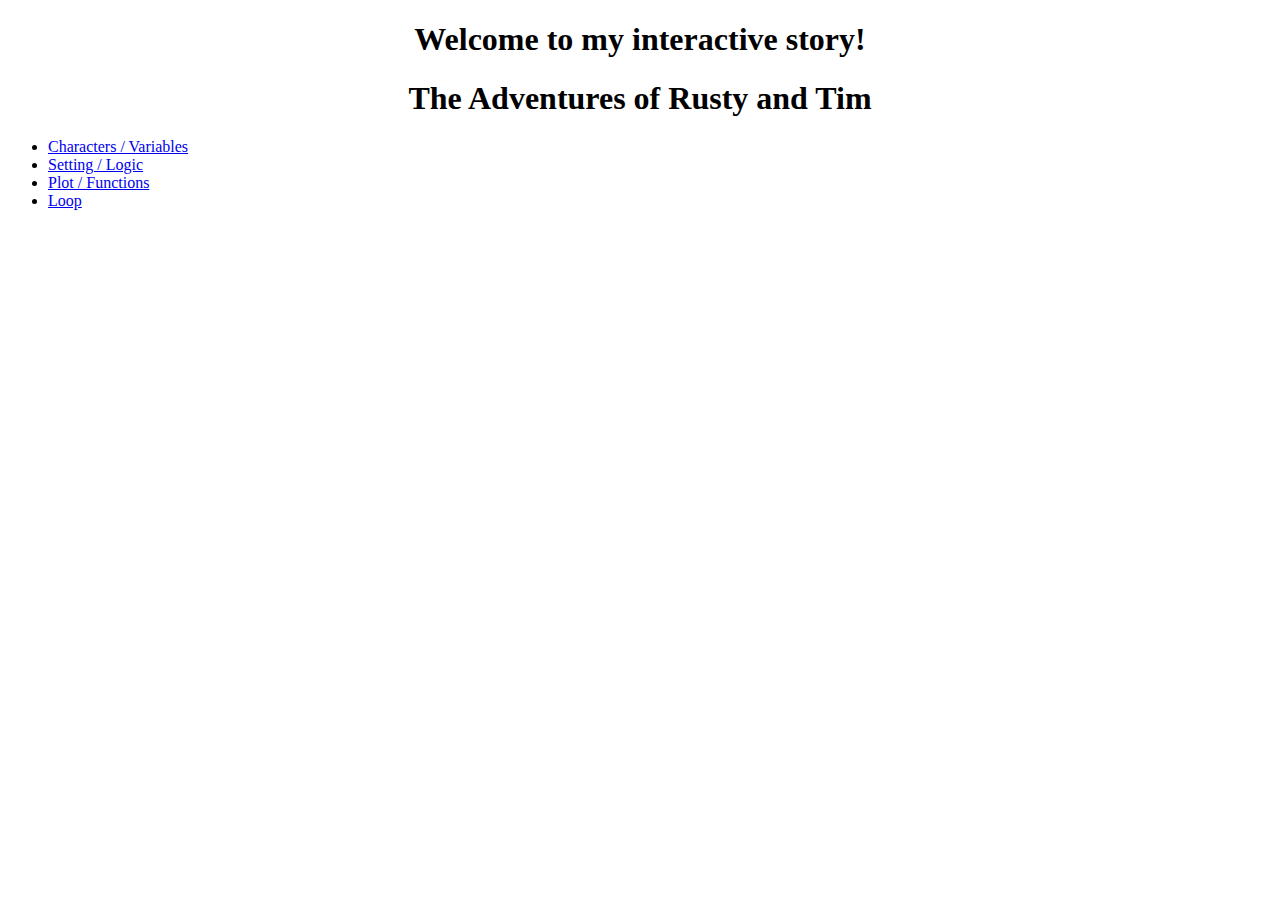
<file: index.html>
<!DOCTYPE html>
<html lang="en" dir="ltr">
    <head>
        <meta charset="utf-8">
        <title>The Adventures of Rusty and Tim</title>
        <link rel="stylesheet" href="style.css">
    </head>
    <body>
        <h1>Welcome to my interactive story!</h1>
        <h1>The Adventures of Rusty and Tim</h1>
        <ul>
            <li><a href="characters/index.html">Characters / Variables</a></li>
            <li><a href="setting/index.html">Setting / Logic</a></li>
            <li><a href="plot/index.html">Plot / Functions</a></li>
            <li><a href="loop/index.html">Loop</a></li>
        </ul>
    </body>
</html>
</file>
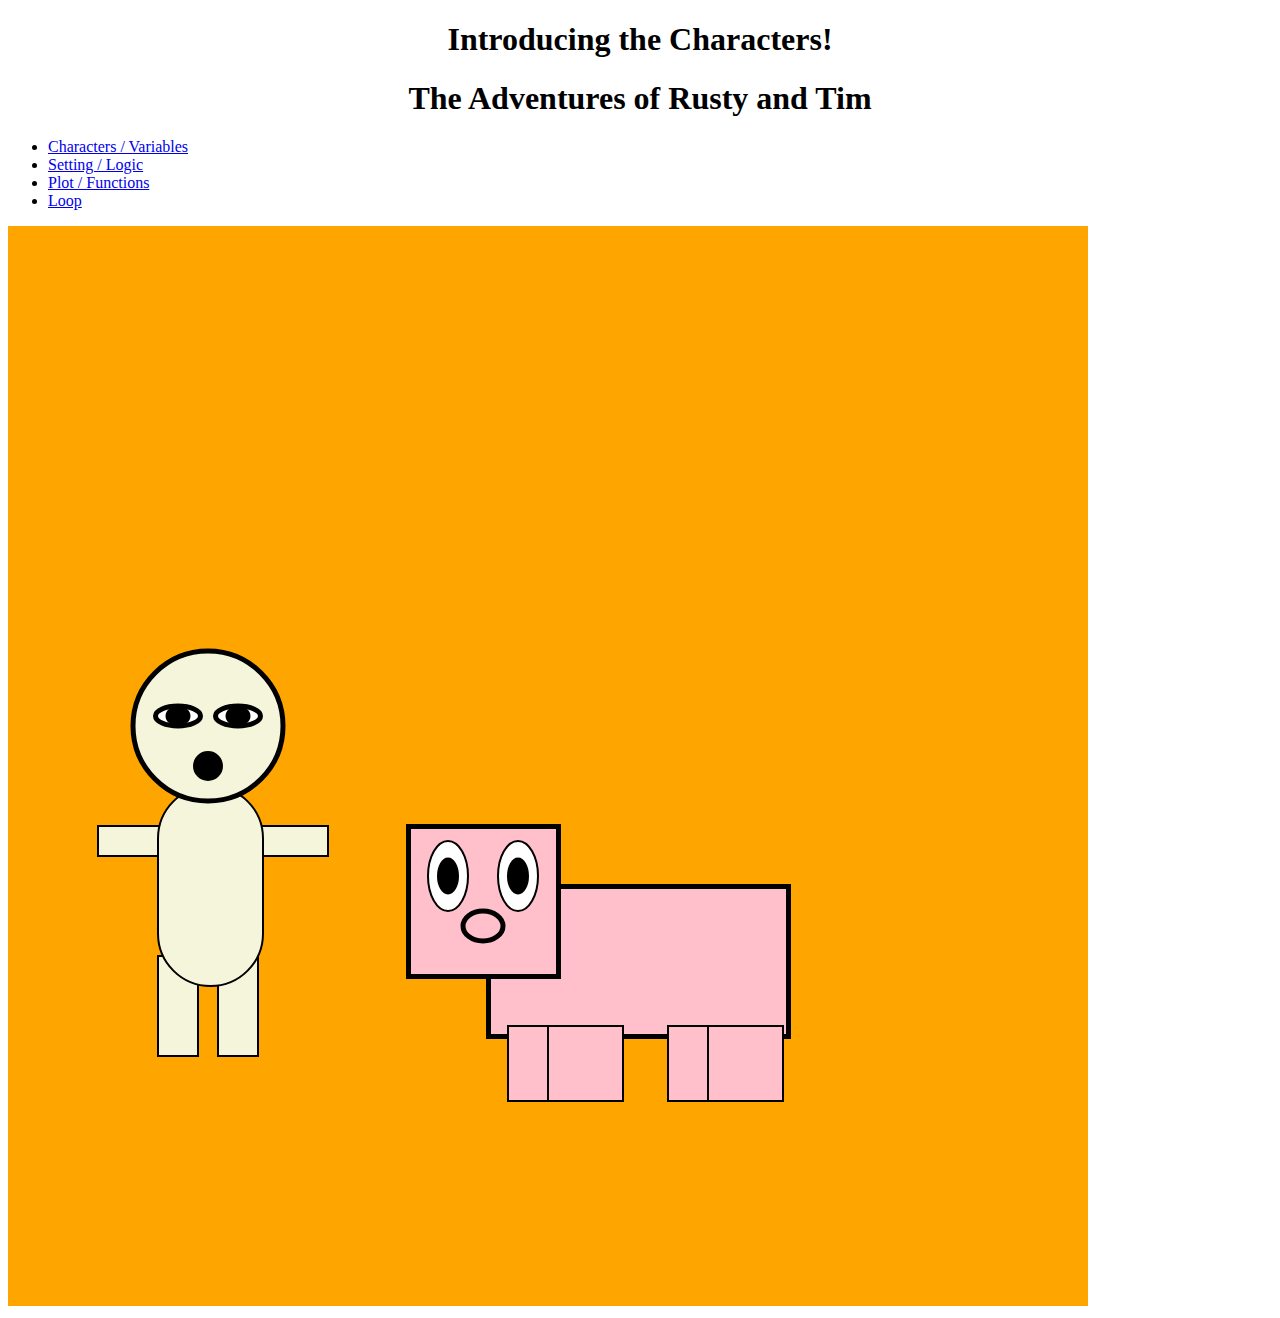
<file: characters/index.html>
<!DOCTYPE html>
<html lang="en" dir="ltr">
    <head>
        <meta charset="utf-8">
        <title>The Adventures of Rusty and Tim</title>
        <link rel="stylesheet" href="style.css">
    </head>
    <body>
        <h1>Introducing the Characters!</h1>
        <h1>The Adventures of Rusty and Tim</h1>
        <ul>
            <li><a href="characters/index.html">Characters / Variables</a></li>
            <li><a href="setting/index.html">Setting / Logic</a></li>
            <li><a href="plot/index.html">Plot / Functions</a></li>
            <li><a href="loop/index.html">Loop</a></li>
        </ul>
    </body>
    <script src="p5.min.js"></script>
    <script src="sketch.js"></script>
</html>
</file>
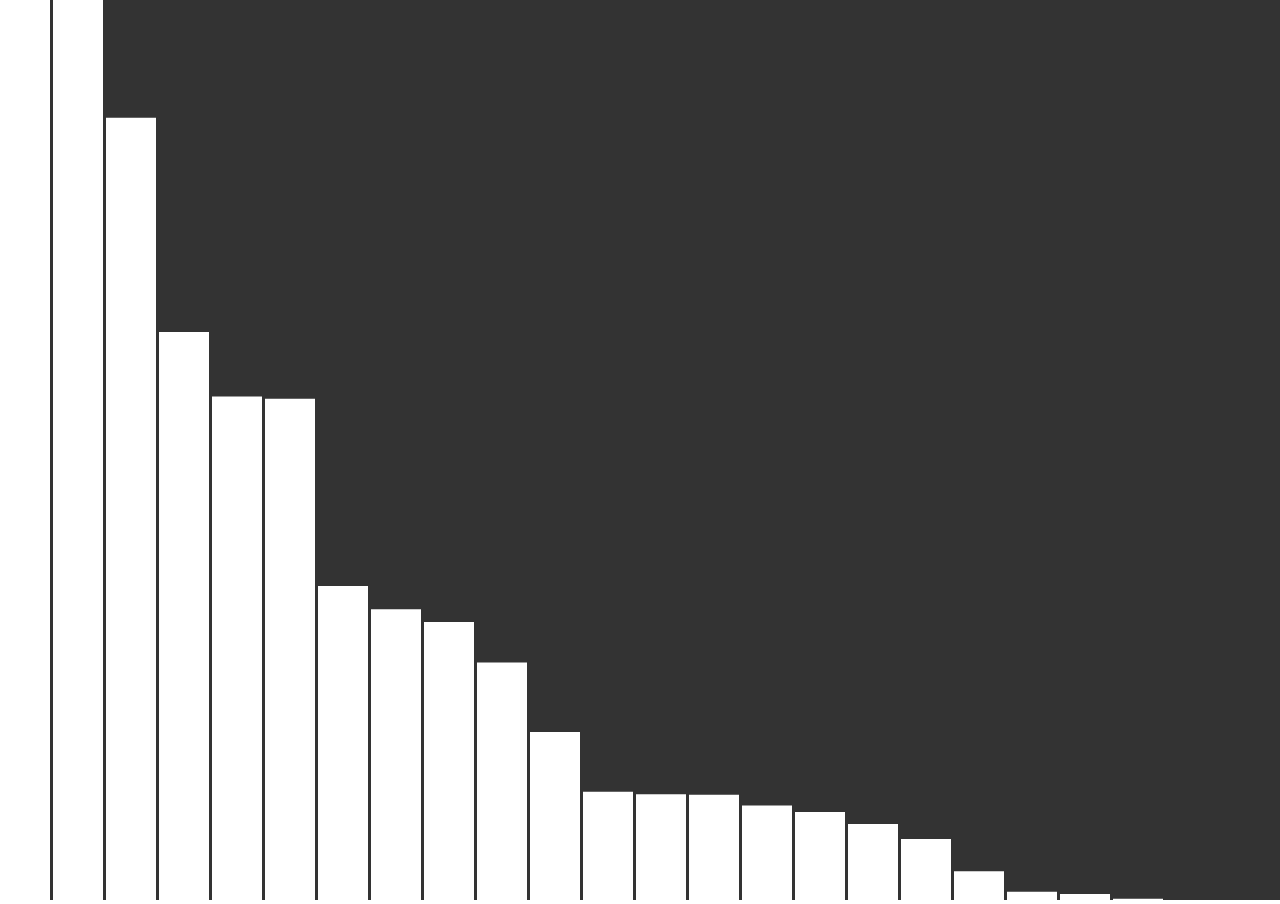
<file: data-vis/index.html>
<!DOCTYPE html>
<html>
  <head>
    <meta charset="utf-8">
    <title></title>
    <link rel="stylesheet" href="style.css">
  </head>
  <body>
  </body>
  <script src="p5.min.js"></script>
  <script src="p5.dom.min.js"></script>
  <script src="sketch.js"></script>
</html>
</file>
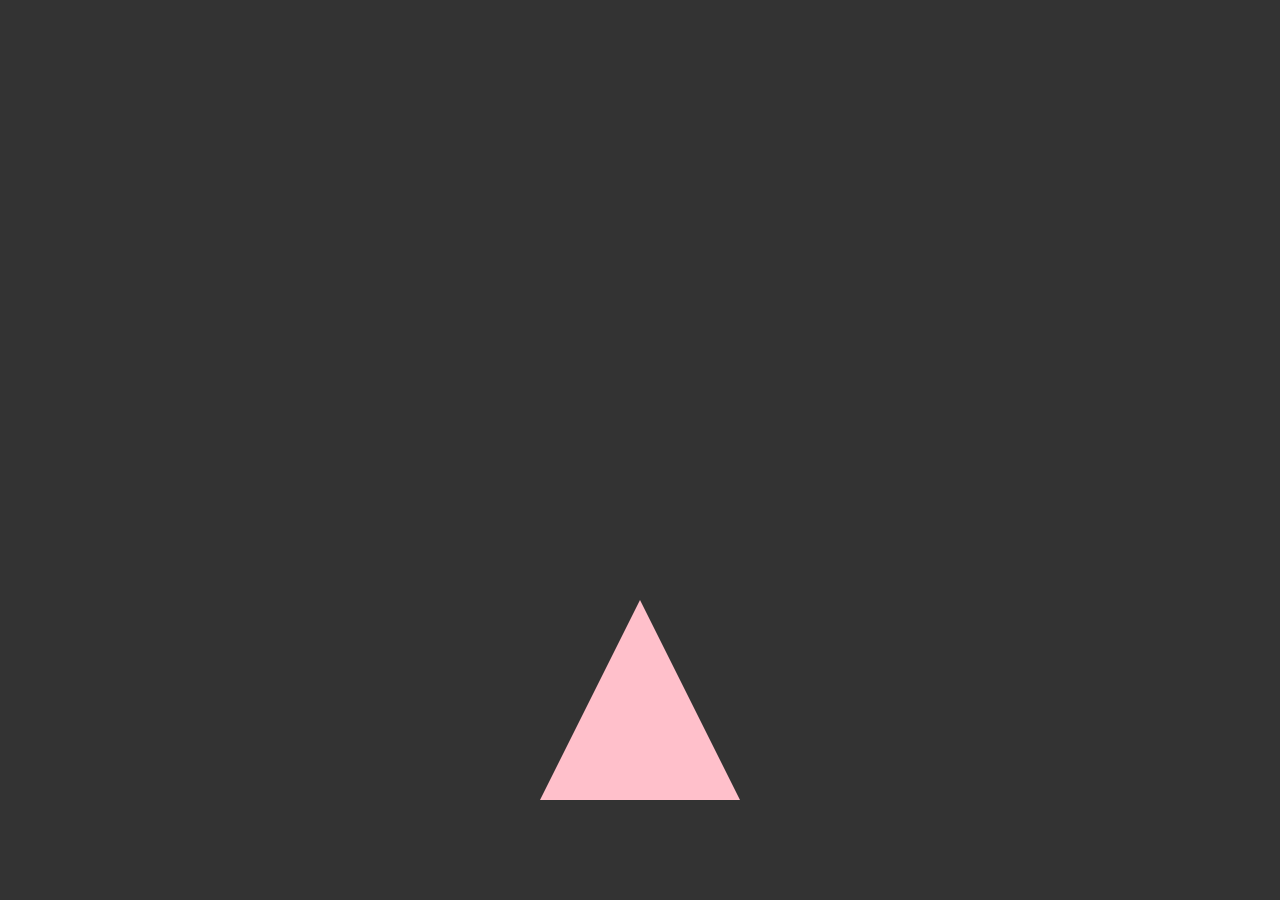
<file: game/index.html>
<!doctype html>
<html>
<head>
	<title>Spaceship Object</title>
	<meta charset="utf-8">
	<link href="style.css" rel="stylesheet" type="text/css">
</head>
<body>
	<script src="p5.min.js"></script>
	<script src="entity.js"></script>
	<script src="spaceship.js"></script>
	<script src="asteroid.js"></script>
	<script src="sketch.js"></script>
</body>
</html>
</file>
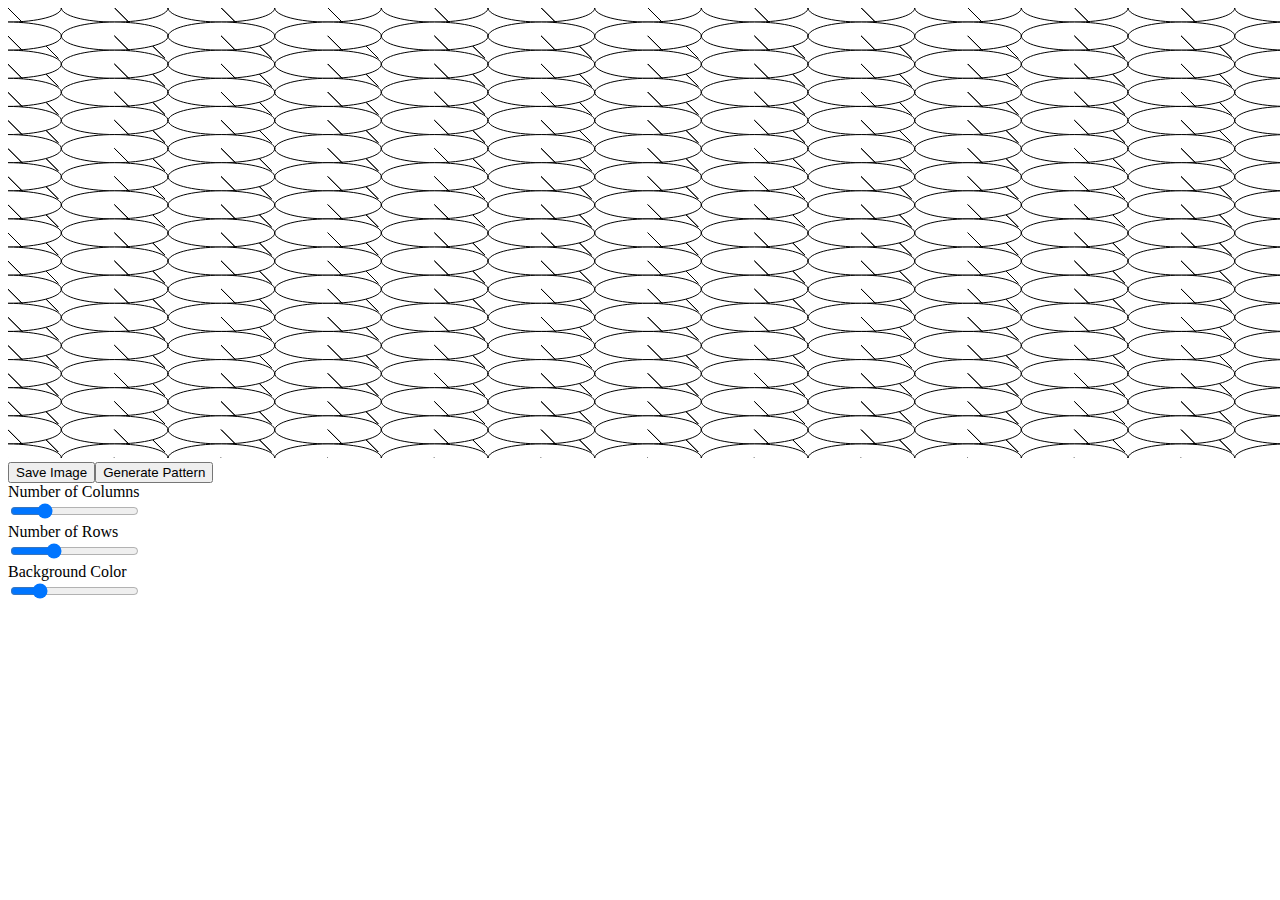
<file: interactive-grid/index.html>
<!DOCTYPE html>
<html>
  <head>
    <meta charset="utf-8">
    <title></title>
  </head>
  <body>
  </body>
  <script src="p5.min.js"></script>
  <script src="p5.dom.min.js"></script>
  <script src="sketch.js"></script>
</html>
</file>
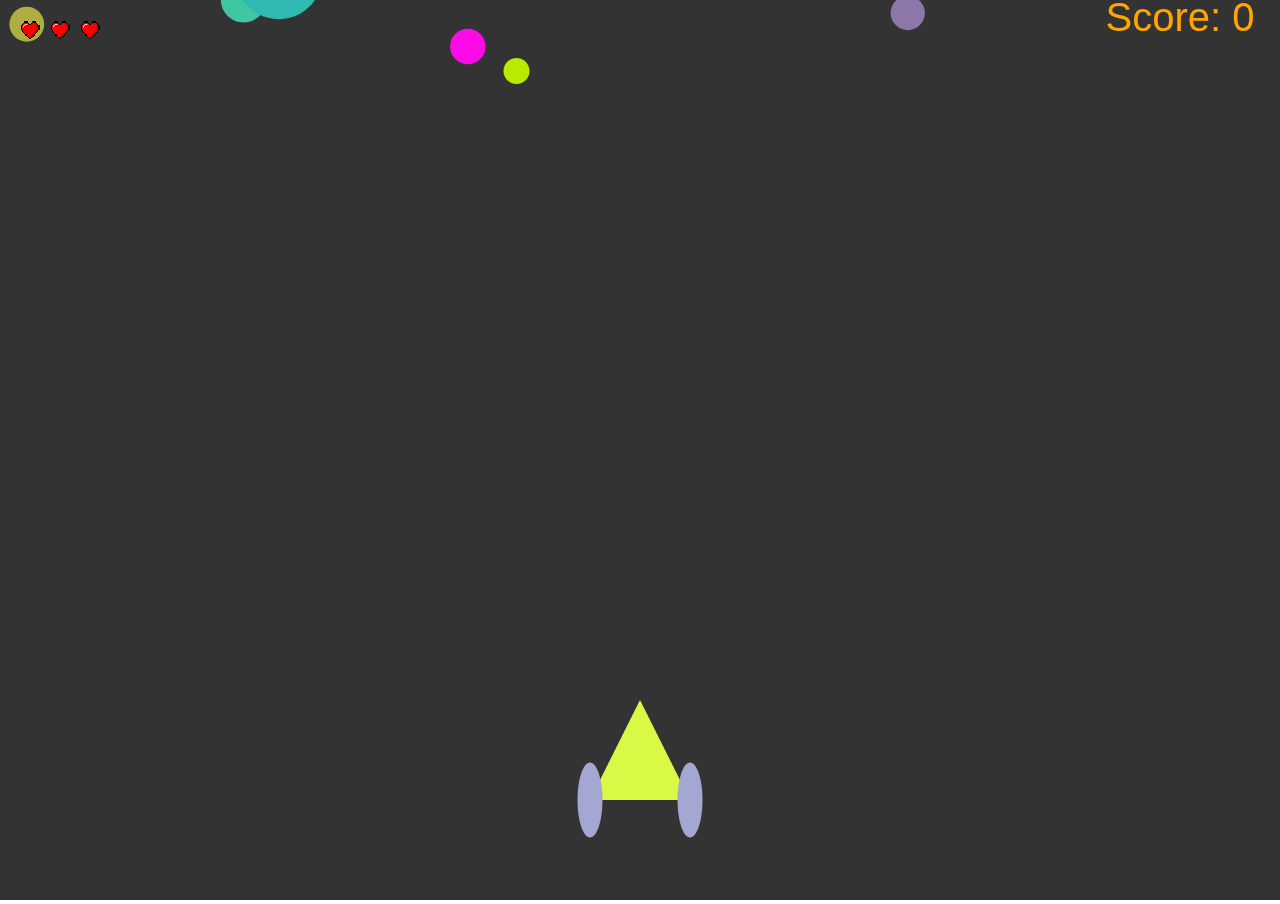
<file: laser/index.html>
<!doctype html>
<html>
<head>
	<title>Spaceship Homework</title>
	<meta charset="utf-8">
	<link href="style.css" rel="stylesheet" type="text/css">
</head>
<body>
	<script src="p5.min.js"></script>
	<script src="entity.js"></script>
	<script src="laser.js"></script>
	<script src="spaceship.js"></script>
	<script src="asteroid.js"></script>
	<script src="powerup.js"></script>
	<script src="sketch.js"></script>
</body>
</html>
</file>
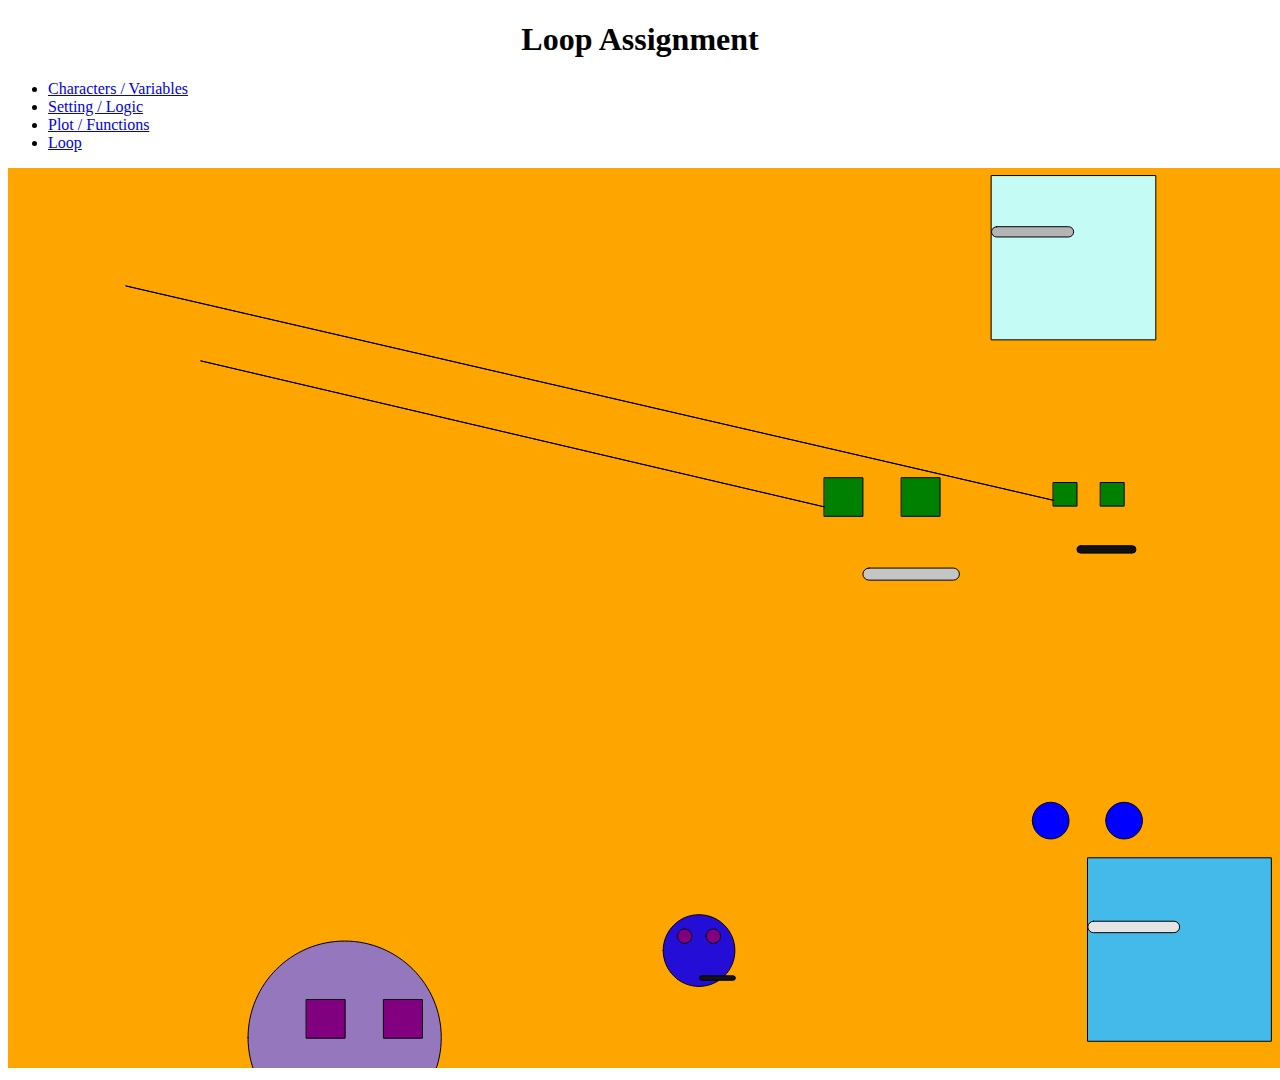
<file: loop/index.html>
<!DOCTYPE html>
<html lang="en" dir="ltr">
    <head>
        <meta charset="utf-8">
        <title>The Adventures of Rusty and Tim</title>
        <link rel="stylesheet" href="style.css">
    </head>
    <body>
        <h1>Loop Assignment</h1>
        <ul>
            <li><a href="characters/index.html">Characters / Variables</a></li>
            <li><a href="setting/index.html">Setting / Logic</a></li>
            <li><a href="plot/index.html">Plot / Functions</a></li>
            <li><a href="loop/index.html">Loop</a></li>
        </ul>
    </body>
    <script src="p5.min.js"></script>
    <script src="sketch.js"></script>
</html>
</file>
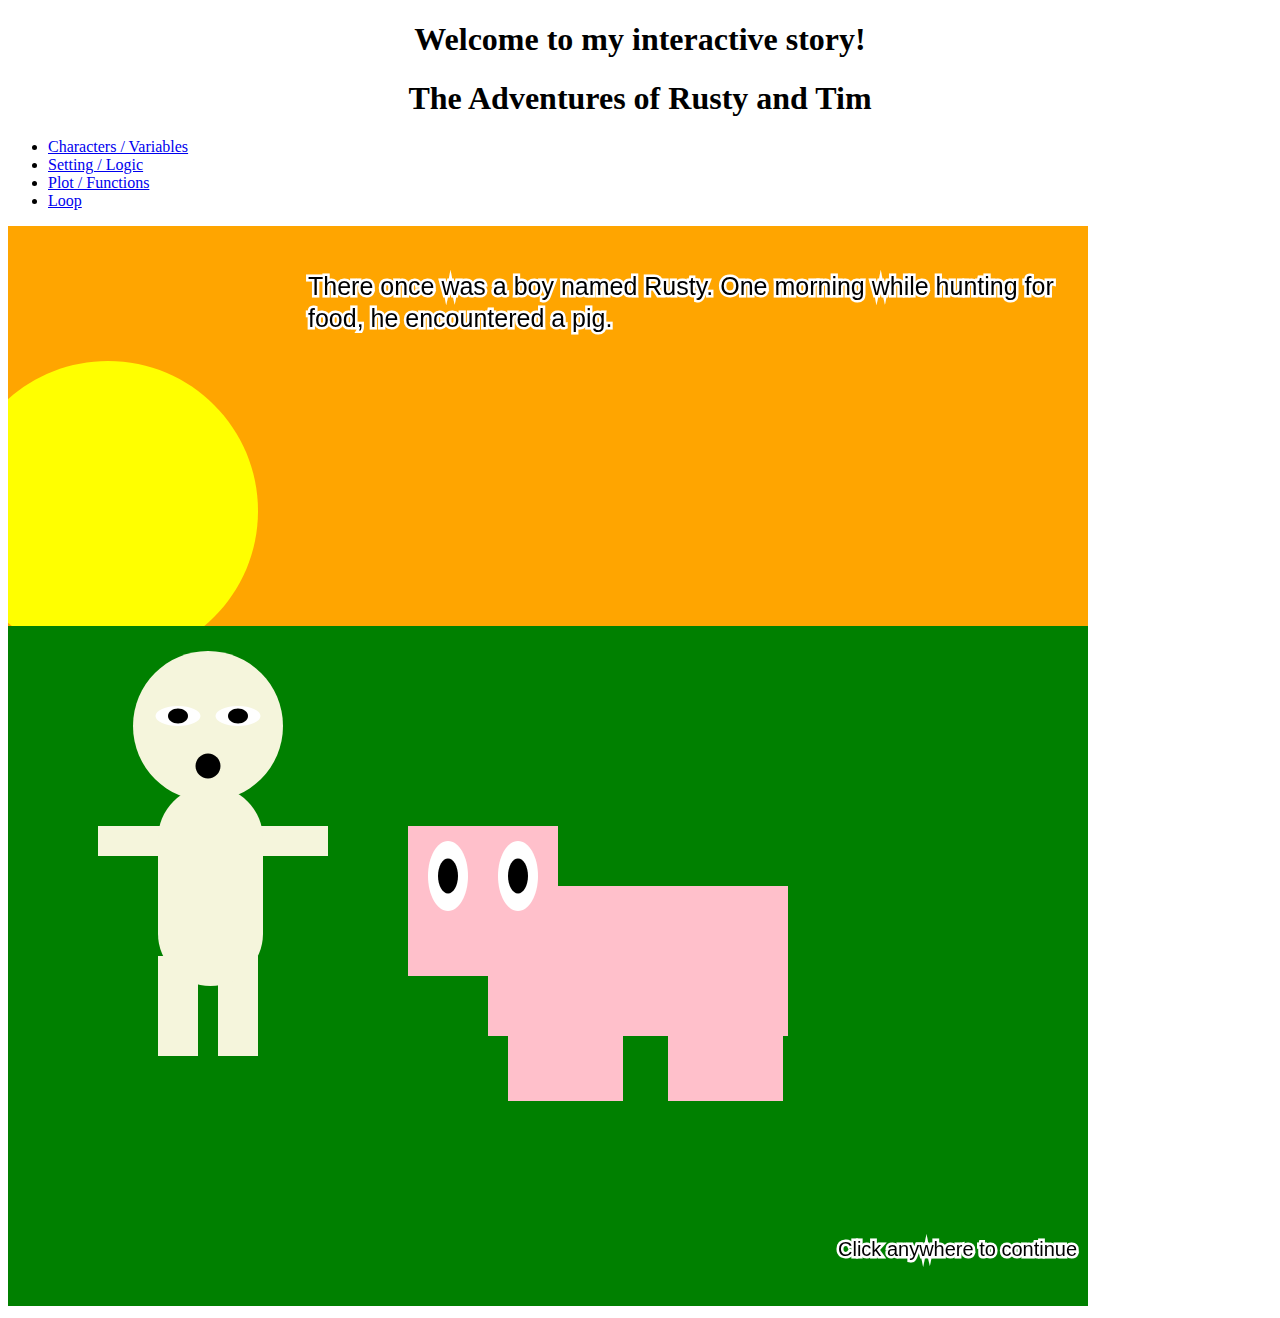
<file: plot/index.html>
<!DOCTYPE html>
<html lang="en" dir="ltr">
    <head>
        <meta charset="utf-8">
        <title>The Adventures of Rusty and Tim</title>
        <link rel="stylesheet" href="style.css">
    </head>
    <body>
        <h1>Welcome to my interactive story!</h1>
        <h1>The Adventures of Rusty and Tim</h1>
        <ul>
            <li><a href="characters/index.html">Characters / Variables</a></li>
            <li><a href="setting/index.html">Setting / Logic</a></li>
            <li><a href="plot/index.html">Plot / Functions</a></li>
            <li><a href="loop/index.html">Loop</a></li>
        </ul>
    </body>
    <script src="p5.min.js"></script>
    <script src="sketch.js"></script>
</html>
</file>
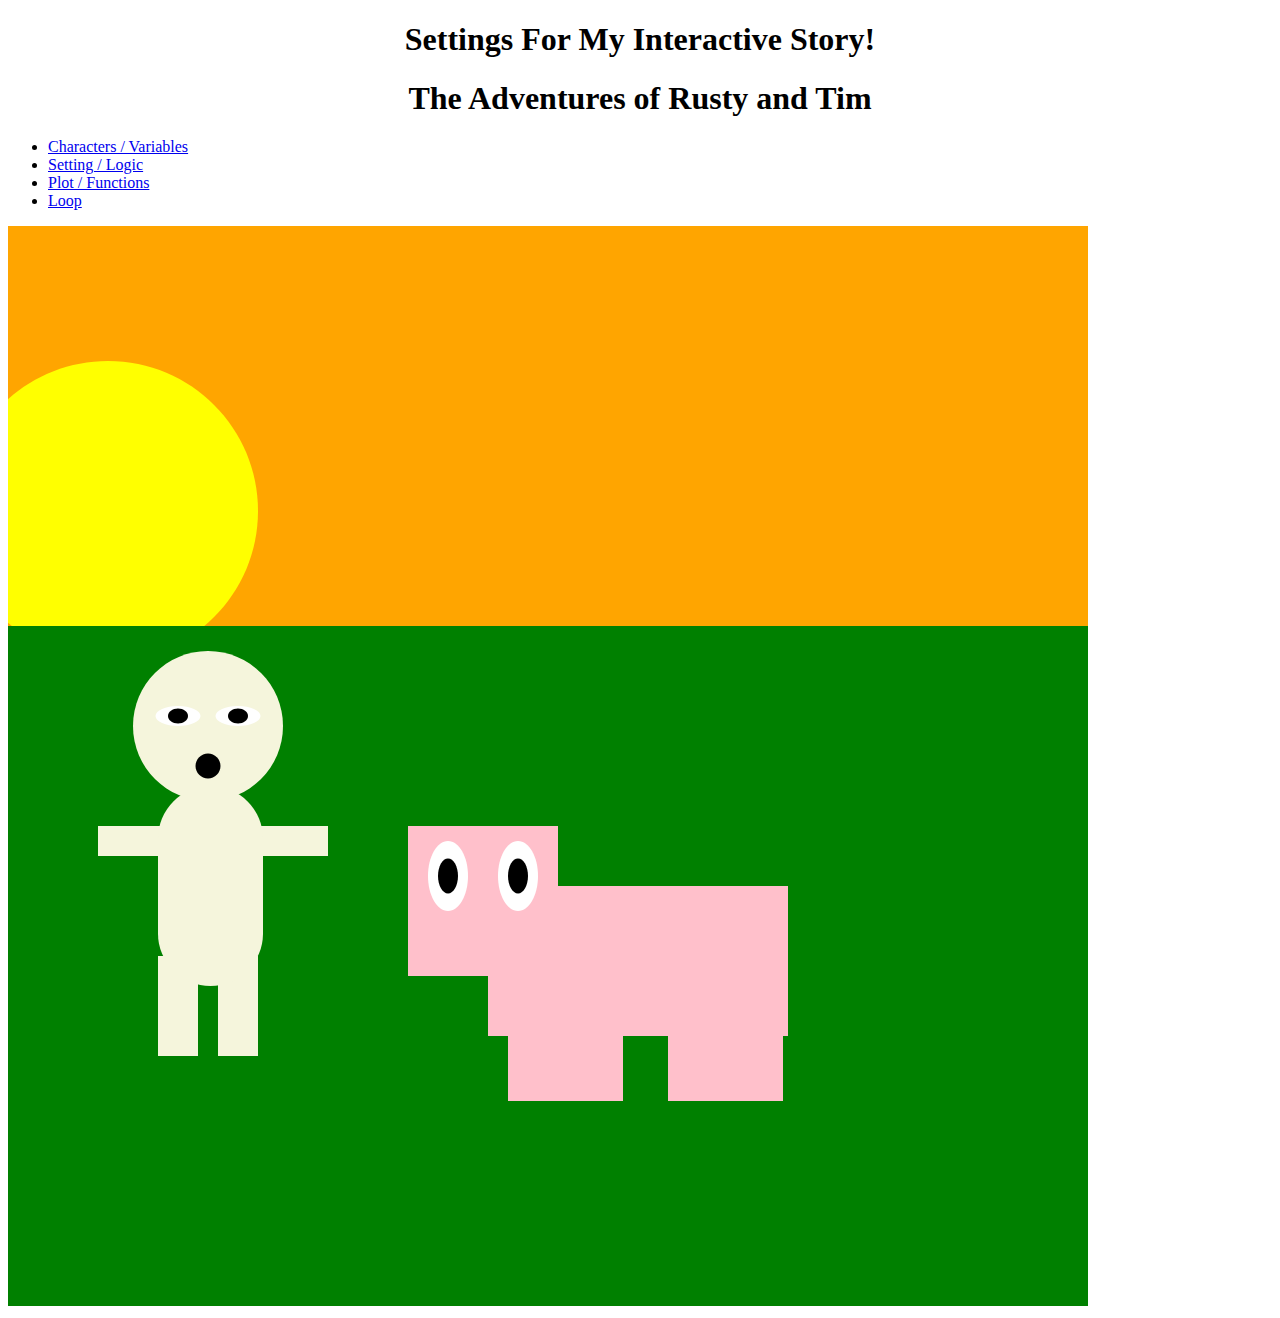
<file: setting/index.html>
<!DOCTYPE html>
<html lang="en" dir="ltr">
    <head>
        <meta charset="utf-8">
        <title>The Adventures of Rusty and Tim</title>
        <link rel="stylesheet" href="style.css">
    </head>
    <body>
        <h1>Settings For My Interactive Story!</h1>
        <h1>The Adventures of Rusty and Tim</h1>
        <ul>
            <li><a href="characters/index.html">Characters / Variables</a></li>
            <li><a href="setting/index.html">Setting / Logic</a></li>
            <li><a href="plot/index.html">Plot / Functions</a></li>
            <li><a href="loop/index.html">Loop</a></li>
        </ul>
    </body>
    <script src="p5.min.js"></script>
    <script src="sketch.js"></script>
</html>
</file>
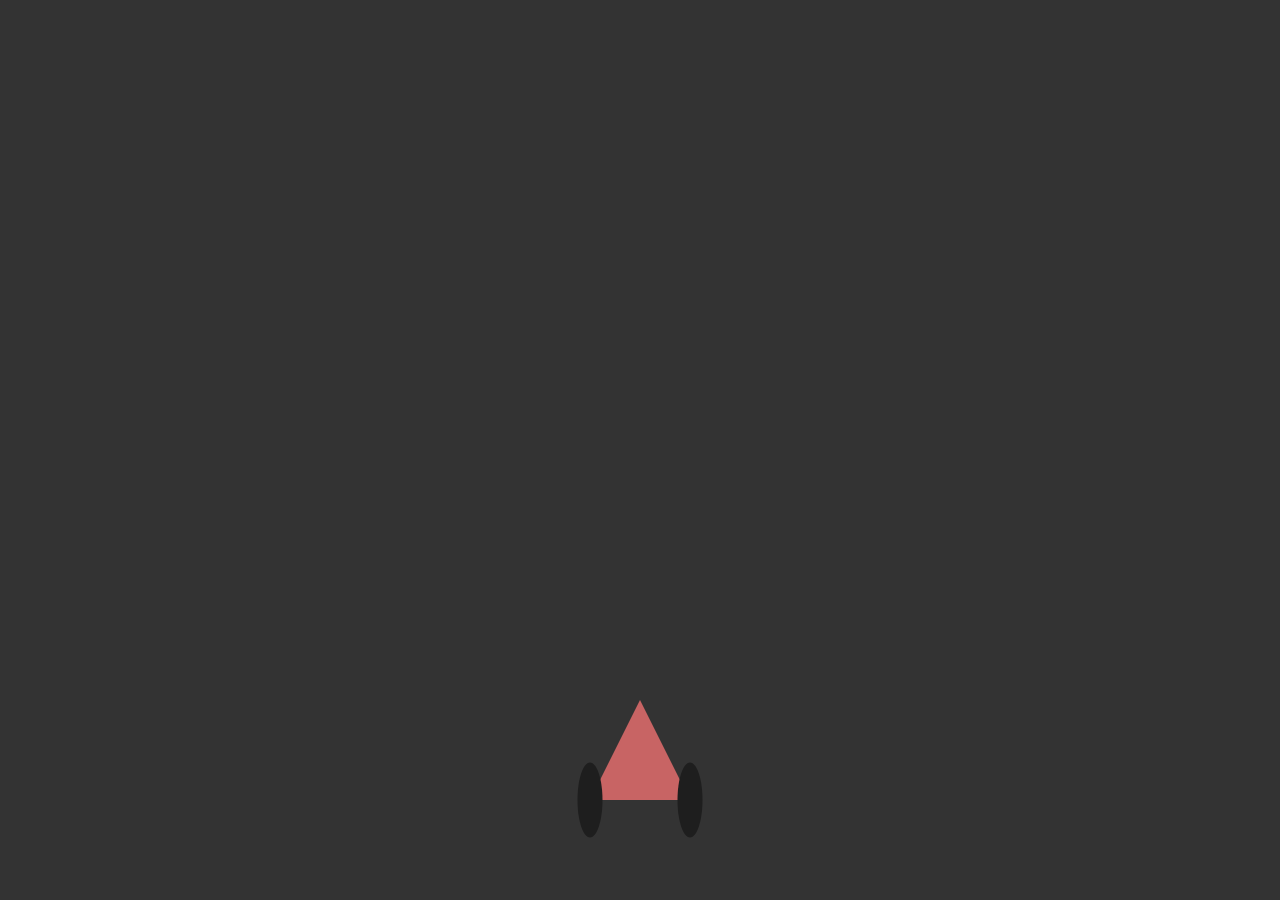
<file: spaceship/index.html>
<!doctype html>
<html>
<head>
	<title>Spaceship Homework</title>
	<meta charset="utf-8">
	<link href="style.css" rel="stylesheet" type="text/css">
</head>
<body>
	<script src="p5.min.js"></script>
	<script src="asteroid.js"></script>
	<script src="sketch.js"></script>
</body>
</html>
</file>
<file: style.css>
h1{
    text-align: center;
}
</file>
<file: characters/style.css>
h1{
    text-align: center;
}
</file>
<file: data-vis/style.css>
*, body{
    margin: 0;
    padding: 0;
    overflow: hidden;
}
</file>
<file: game/style.css>
body {
	margin: 0;
	overflow: hidden;
}
</file>
<file: laser/style.css>
*{
    margin: 0;
    padding: 0;
    overflow: hidden;
}
</file>
<file: loop/style.css>
h1{
    text-align: center;
}
</file>
<file: plot/style.css>
h1{
    text-align: center;
}
</file>
<file: setting/style.css>
h1{
    text-align: center;
}
</file>
<file: spaceship/style.css>
*{
    margin: 0;
    padding: 0;
    overflow: hidden;
}
</file>
